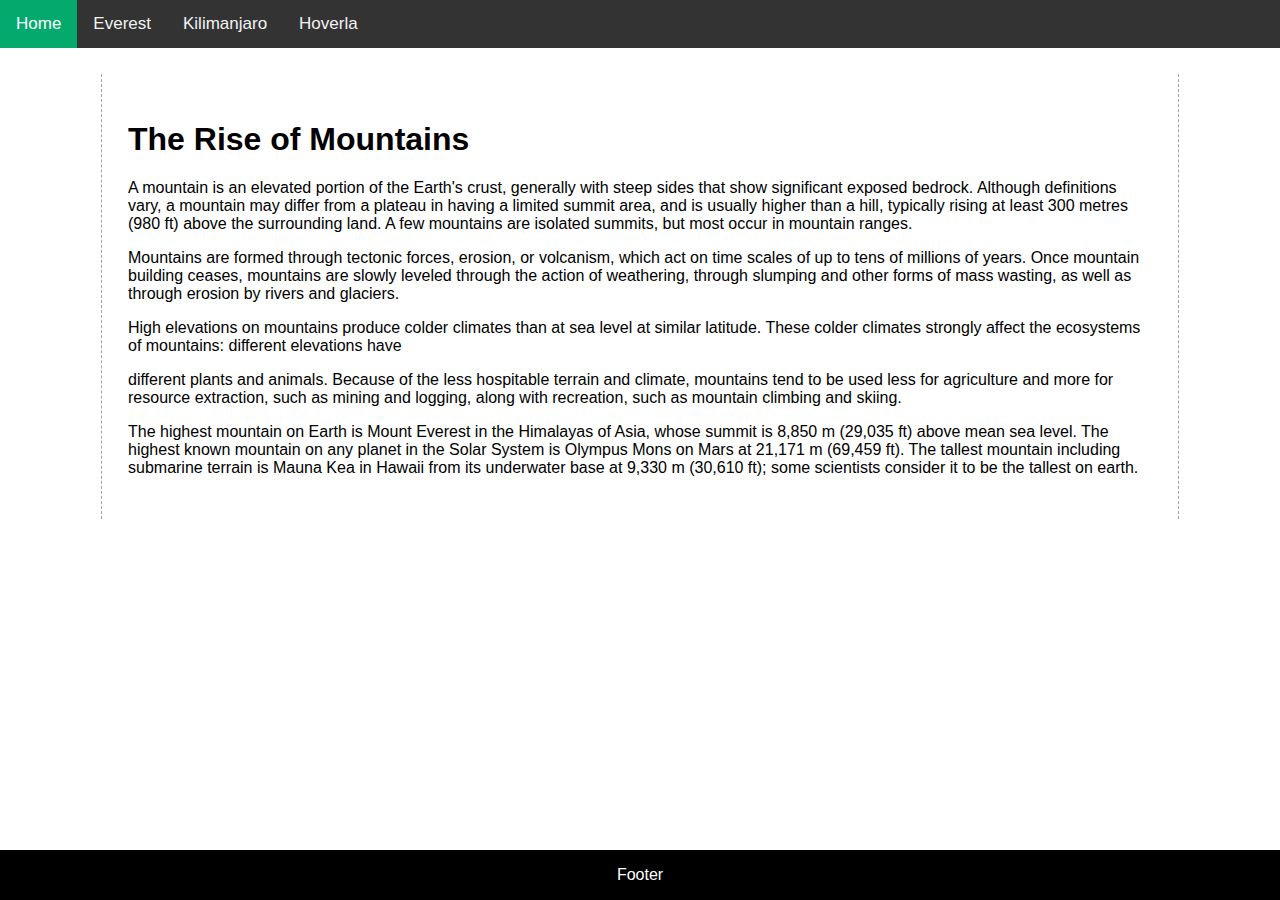
<file: index.html>
<!DOCTYPE html>
<html>
<head>
<meta name="viewport" content="width=device-width, initial-scale=1">
<link rel="stylesheet" href="https://cdnjs.cloudflare.com/ajax/libs/font-awesome/4.7.0/css/font-awesome.min.css">
<link href="css/styles.css" rel="stylesheet">
</head>
<body>
<nav>
<div class="topnav" id="myTopnav">
  <a href="" class="active">Home</a>
  <a href="">Everest</a>
  <a href="">Kilimanjaro</a>
  <a href="">Hoverla</a>


  <!-- do not edit the following code-->
  <a href="javascript:void(0);" class="icon" onclick="myFunction()">
    <i class="fa fa-bars"></i>
  </a>
</div>
</nav>

<main>


<h1>The Rise of Mountains</h1>

<p>A mountain is an elevated portion of the Earth's crust, generally with steep sides that show significant exposed bedrock. Although definitions vary, a mountain may differ from a plateau in having a limited summit area, and is usually higher than a hill, typically rising at least 300 metres (980 ft) above the surrounding land. A few mountains are isolated summits, but most occur in mountain ranges.</p>

  <p></p>Mountains are formed through tectonic forces, erosion, or volcanism, which act on time scales of up to tens of millions of years. Once mountain building ceases, mountains are slowly leveled through the action of weathering, through slumping and other forms of mass wasting, as well as through erosion by rivers and glaciers.</p>
  
  <p></p>High elevations on mountains produce colder climates than at sea level at similar latitude. These colder climates strongly affect the ecosystems of mountains: different elevations have <p>different plants and animals. Because of the less hospitable terrain and climate, mountains tend to be used less for agriculture and more for resource extraction, such as mining and logging, along with recreation, such as mountain climbing and skiing.</p>
  
    <p>The highest mountain on Earth is Mount Everest in the Himalayas of Asia, whose summit is 8,850 m (29,035 ft) above mean sea level. The highest known mountain on any planet in the Solar System is Olympus Mons on Mars at 21,171 m (69,459 ft). The tallest mountain including submarine terrain is Mauna Kea in Hawaii from its underwater base at 9,330 m (30,610 ft); some scientists consider it to be the tallest on earth.</p>



  
</main>

<div class="footer">
  <p>Footer</p>
</div>

<!--javascript controls the responsive menu, do not edit -->
<script src="js/scripts.js"></script>


</body>
</html>
</file>
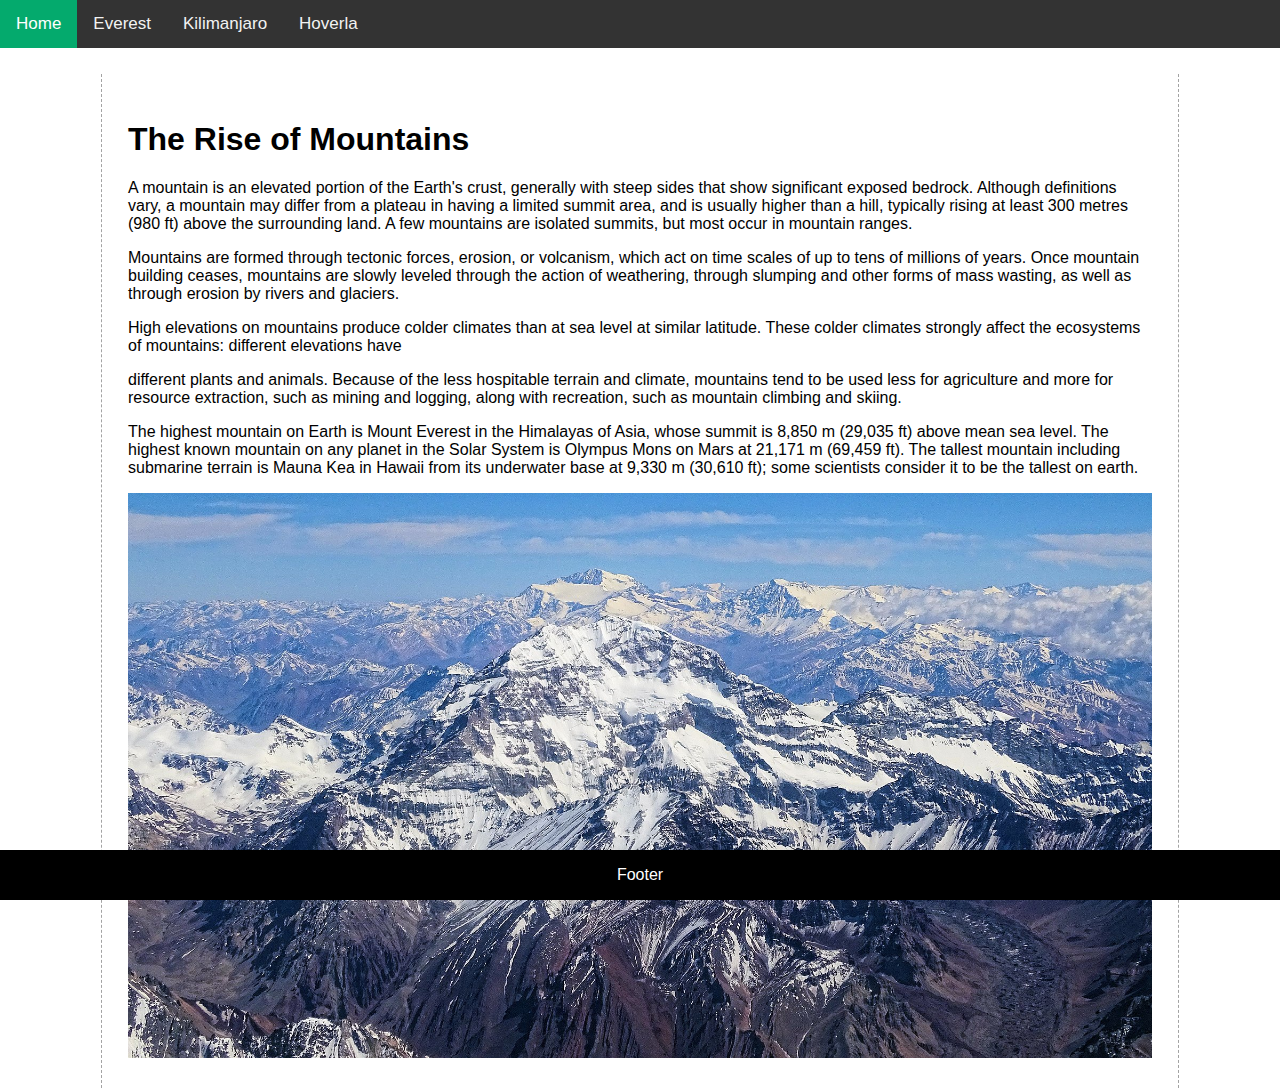
<file: end/index.html>
<!DOCTYPE html>
<html>
<head>
<meta name="viewport" content="width=device-width, initial-scale=1">
<link rel="stylesheet" href="https://cdnjs.cloudflare.com/ajax/libs/font-awesome/4.7.0/css/font-awesome.min.css">
<link href="css/styles.css" rel="stylesheet">
</head>
<body>
<nav>
<div class="topnav" id="myTopnav">
  <a href="index.html" class="active">Home</a>
  <a href="everest.html" >Everest</a>
  <a href="kilimanjaro.html">Kilimanjaro</a>
  <a href="hoverla.html">Hoverla</a>


  <!-- do not edit the following code-->
  <a href="javascript:void(0);" class="icon" onclick="myFunction()">
    <i class="fa fa-bars"></i>
  </a>
</div>
</nav>

<main>


<h1>The Rise of Mountains</h1>

<p>A mountain is an elevated portion of the Earth's crust, generally with steep sides that show significant exposed bedrock. Although definitions vary, a mountain may differ from a plateau in having a limited summit area, and is usually higher than a hill, typically rising at least 300 metres (980 ft) above the surrounding land. A few mountains are isolated summits, but most occur in mountain ranges.</p>

  <p></p>Mountains are formed through tectonic forces, erosion, or volcanism, which act on time scales of up to tens of millions of years. Once mountain building ceases, mountains are slowly leveled through the action of weathering, through slumping and other forms of mass wasting, as well as through erosion by rivers and glaciers.</p>
  
  <p></p>High elevations on mountains produce colder climates than at sea level at similar latitude. These colder climates strongly affect the ecosystems of mountains: different elevations have <p>different plants and animals. Because of the less hospitable terrain and climate, mountains tend to be used less for agriculture and more for resource extraction, such as mining and logging, along with recreation, such as mountain climbing and skiing.</p>
  
    <p>The highest mountain on Earth is Mount Everest in the Himalayas of Asia, whose summit is 8,850 m (29,035 ft) above mean sea level. The highest known mountain on any planet in the Solar System is Olympus Mons on Mars at 21,171 m (69,459 ft). The tallest mountain including submarine terrain is Mauna Kea in Hawaii from its underwater base at 9,330 m (30,610 ft); some scientists consider it to be the tallest on earth.</p>

<img class="mtn-image" src="images/aconcagua.jpg" alt="aconcagua">

  
</main>

<div class="footer">
  <p>Footer</p>
</div>

<!--javascript controls the responsive menu, do not edit -->
<script src="js/scripts.js"></script>


</body>
</html>
</file>
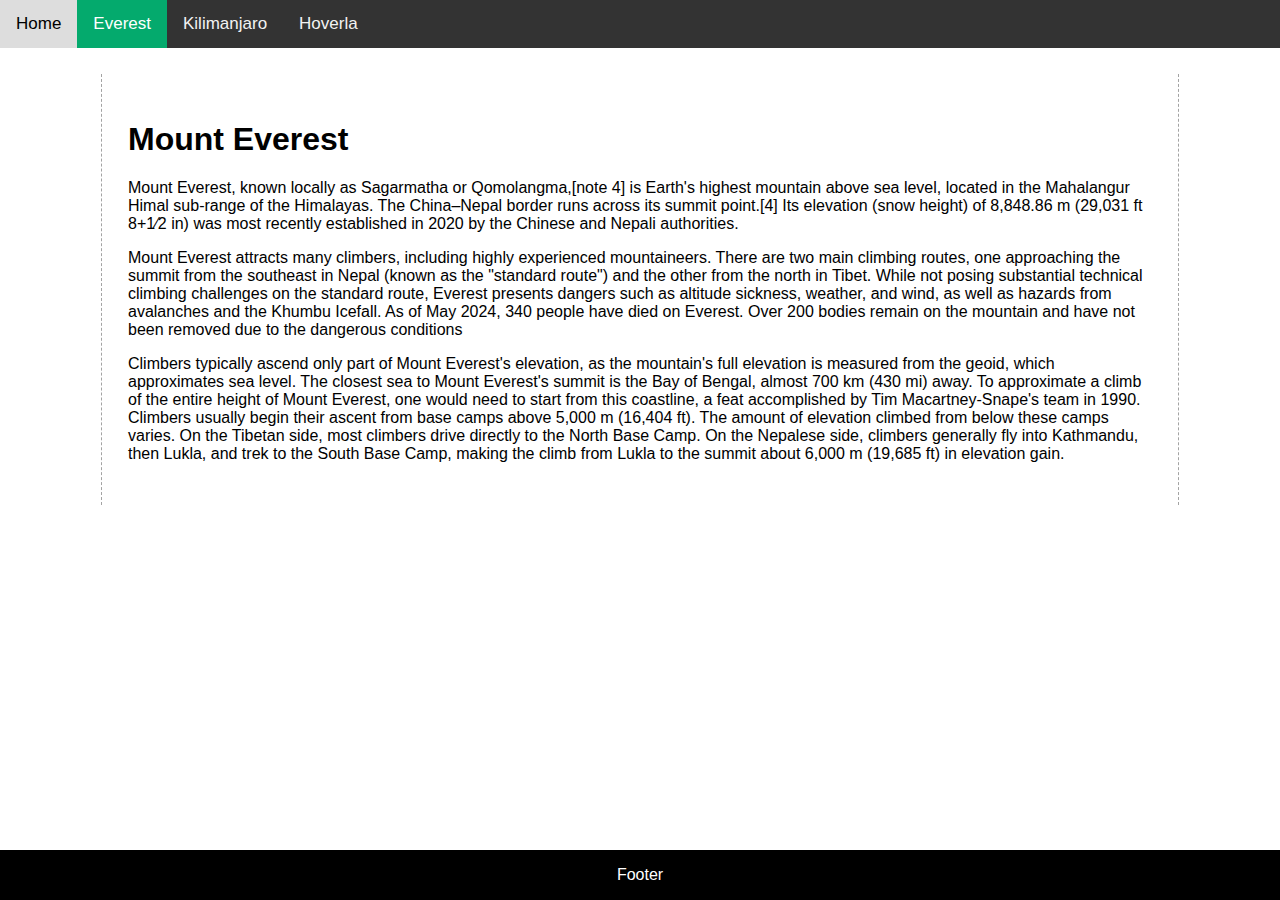
<file: everest.html>
<!DOCTYPE html>
<html>
<head>
<meta name="viewport" content="width=device-width, initial-scale=1">
<link rel="stylesheet" href="https://cdnjs.cloudflare.com/ajax/libs/font-awesome/4.7.0/css/font-awesome.min.css">
<link href="css/styles.css" rel="stylesheet">
</head>
<body>

  <nav>
    <div class="topnav" id="myTopnav">
      <a href="" >Home</a>
      <a href="" class="active">Everest</a>
      <a href="">Kilimanjaro</a>
      <a href="">Hoverla</a>
    
    
      <!-- do not edit the following code-->
      <a href="javascript:void(0);" class="icon" onclick="myFunction()">
        <i class="fa fa-bars"></i>
      </a>
    </div>
    </nav>


<main>

  <h1>Mount Everest</h1>

<p>Mount Everest, known locally as Sagarmatha or Qomolangma,[note 4] is Earth's highest mountain above sea level, located in the Mahalangur Himal sub-range of the Himalayas. The China–Nepal border runs across its summit point.[4] Its elevation (snow height) of 8,848.86 m (29,031 ft 8+1⁄2 in) was most recently established in 2020 by the Chinese and Nepali authorities.</p>

<p>Mount Everest attracts many climbers, including highly experienced mountaineers. There are two main climbing routes, one approaching the summit from the southeast in Nepal (known as the "standard route") and the other from the north in Tibet. While not posing substantial technical climbing challenges on the standard route, Everest presents dangers such as altitude sickness, weather, and wind, as well as hazards from avalanches and the Khumbu Icefall. As of May 2024, 340 people have died on Everest. Over 200 bodies remain on the mountain and have not been removed due to the dangerous conditions</p>

<p>Climbers typically ascend only part of Mount Everest's elevation, as the mountain's full elevation is measured from the geoid, which approximates sea level. The closest sea to Mount Everest's summit is the Bay of Bengal, almost 700 km (430 mi) away. To approximate a climb of the entire height of Mount Everest, one would need to start from this coastline, a feat accomplished by Tim Macartney-Snape's team in 1990. Climbers usually begin their ascent from base camps above 5,000 m (16,404 ft). The amount of elevation climbed from below these camps varies. On the Tibetan side, most climbers drive directly to the North Base Camp. On the Nepalese side, climbers generally fly into Kathmandu, then Lukla, and trek to the South Base Camp, making the climb from Lukla to the summit about 6,000 m (19,685 ft) in elevation gain.</p>
  
</main>

<div class="footer">
  <p>Footer</p>
</div>

<!--javascript controls the responsive menu, do not edit -->
<script src="js/scripts.js"></script>

</body>
</html>
</file>
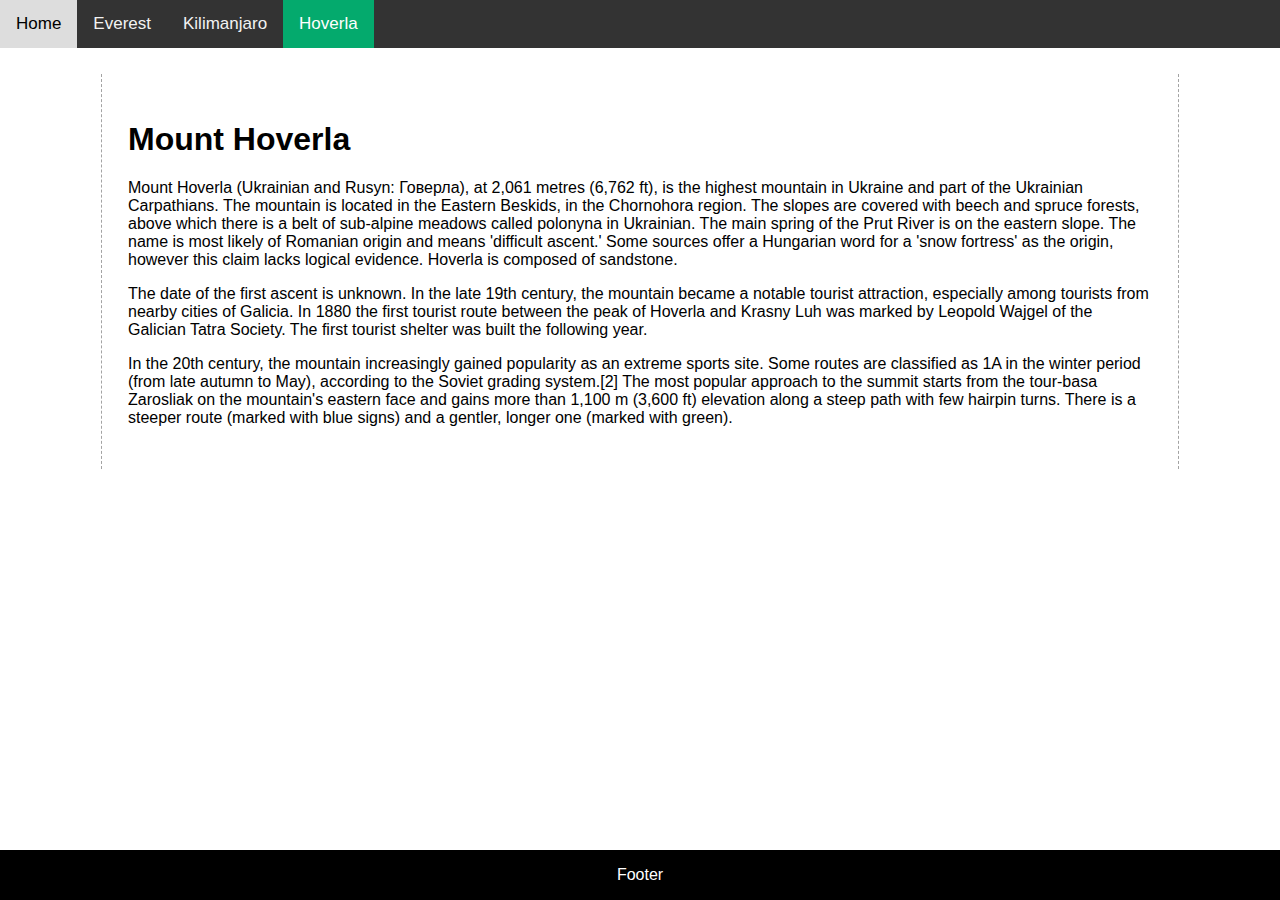
<file: hoverla.html>
<!DOCTYPE html>
<html>
<head>
<meta name="viewport" content="width=device-width, initial-scale=1">
<link rel="stylesheet" href="https://cdnjs.cloudflare.com/ajax/libs/font-awesome/4.7.0/css/font-awesome.min.css">
<link href="css/styles.css" rel="stylesheet">
</head>
<body>

  <nav>
    <div class="topnav" id="myTopnav">
      <a href="">Home</a>
      <a href="">Everest</a>
      <a href="">Kilimanjaro</a>
      <a href="" class="active">Hoverla</a>
    
    
      <!-- do not edit the following code-->
      <a href="javascript:void(0);" class="icon" onclick="myFunction()">
        <i class="fa fa-bars"></i>
      </a>
    </div>
    </nav>

<main>

  <h1>Mount Hoverla</h1>

  <p> Mount Hoverla (Ukrainian and Rusyn: Говерла), at 2,061 metres (6,762 ft), is the highest mountain in Ukraine and part of the Ukrainian Carpathians. The mountain is located in the Eastern Beskids, in the Chornohora region. The slopes are covered with beech and spruce forests, above which there is a belt of sub-alpine meadows called polonyna in Ukrainian. The main spring of the Prut River is on the eastern slope. The name is most likely of Romanian origin and means 'difficult ascent.' Some sources offer a Hungarian word for a 'snow fortress' as the origin, however this claim lacks logical evidence. Hoverla is composed of sandstone.</p>

  <p>The date of the first ascent is unknown. In the late 19th century, the mountain became a notable tourist attraction, especially among tourists from nearby cities of Galicia. In 1880 the first tourist route between the peak of Hoverla and Krasny Luh was marked by Leopold Wajgel of the Galician Tatra Society. The first tourist shelter was built the following year.</p>

  <p>In the 20th century, the mountain increasingly gained popularity as an extreme sports site. Some routes are classified as 1A in the winter period (from late autumn to May), according to the Soviet grading system.[2] The most popular approach to the summit starts from the tour-basa Zarosliak on the mountain's eastern face and gains more than 1,100 m (3,600 ft) elevation along a steep path with few hairpin turns. There is a steeper route (marked with blue signs) and a gentler, longer one (marked with green).</p>
  
</main>

<div class="footer">
  <p>Footer</p>
</div>

<!--javascript controls the responsive menu, do not edit -->
<script src="js/scripts.js"></script>

</body>
</html>
</file>
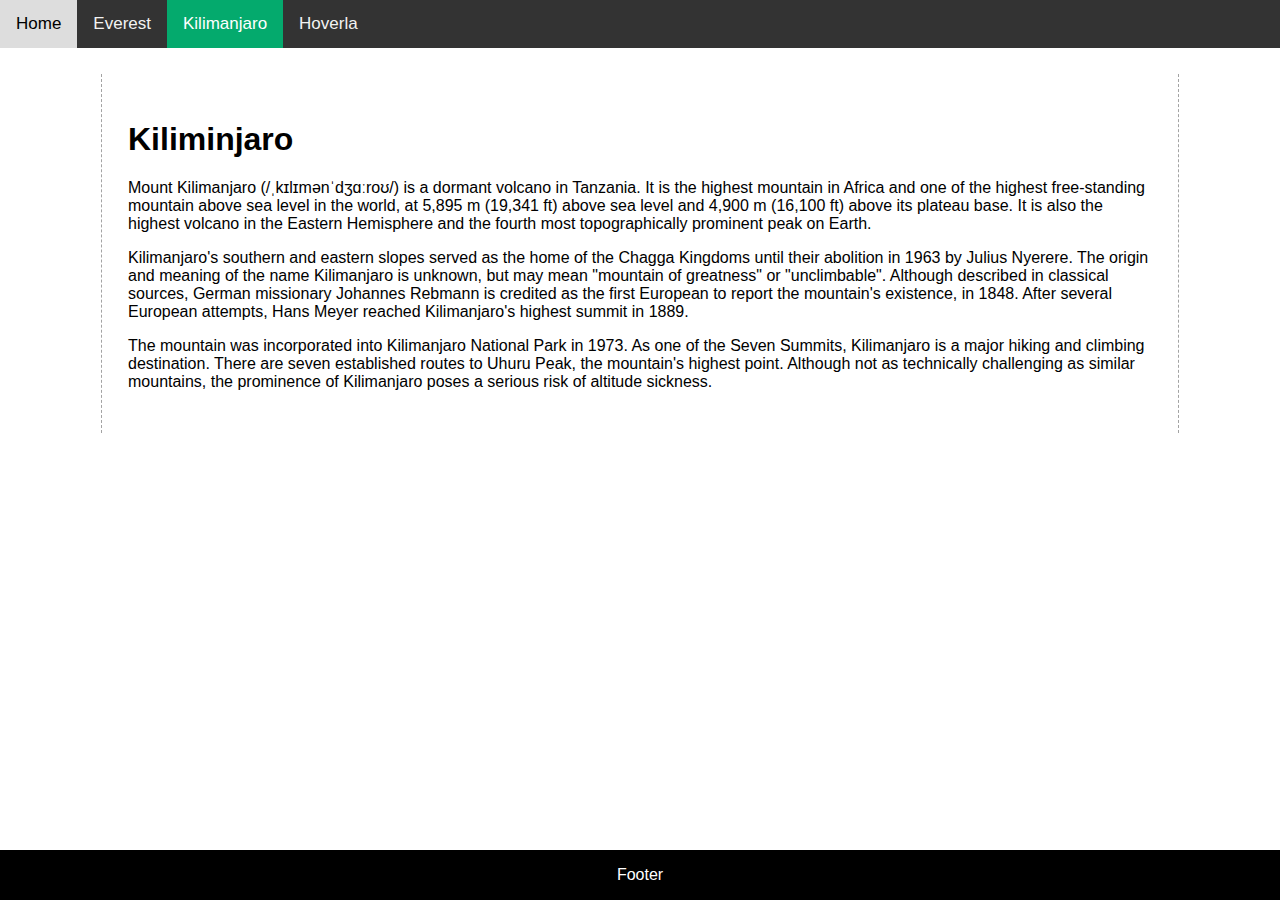
<file: kilimanjaro.html>
<!DOCTYPE html>
<html>
<head>
<meta name="viewport" content="width=device-width, initial-scale=1">
<link rel="stylesheet" href="https://cdnjs.cloudflare.com/ajax/libs/font-awesome/4.7.0/css/font-awesome.min.css">
<link href="css/styles.css" rel="stylesheet">
</head>
<body>
  <nav>
    <div class="topnav" id="myTopnav">
      <a href="">Home</a>
      <a href="">Everest</a>
      <a href="" class="active">Kilimanjaro</a>
      <a href="">Hoverla</a>
    
    
      <!-- do not edit the following code-->
      <a href="javascript:void(0);" class="icon" onclick="myFunction()">
        <i class="fa fa-bars"></i>
      </a>
    </div>
    </nav>




<main>

<h1>Kiliminjaro</h1>

<p>Mount Kilimanjaro (/ˌkɪlɪmənˈdʒɑːroʊ/) is a dormant volcano in Tanzania. It is the highest mountain in Africa and one of the highest free-standing mountain above sea level in the world, at 5,895 m (19,341 ft) above sea level and 4,900 m (16,100 ft) above its plateau base. It is also the highest volcano in the Eastern Hemisphere and the fourth most topographically prominent peak on Earth.</p>

<p>Kilimanjaro's southern and eastern slopes served as the home of the Chagga Kingdoms until their abolition in 1963 by Julius Nyerere. The origin and meaning of the name Kilimanjaro is unknown, but may mean "mountain of greatness" or "unclimbable". Although described in classical sources, German missionary Johannes Rebmann is credited as the first European to report the mountain's existence, in 1848. After several European attempts, Hans Meyer reached Kilimanjaro's highest summit in 1889.</p>

<p>The mountain was incorporated into Kilimanjaro National Park in 1973. As one of the Seven Summits, Kilimanjaro is a major hiking and climbing destination. There are seven established routes to Uhuru Peak, the mountain's highest point. Although not as technically challenging as similar mountains, the prominence of Kilimanjaro poses a serious risk of altitude sickness.</p>

  
</main>

<div class="footer">
  <p>Footer</p>
</div>

<!--javascript controls the responsive menu, do not edit -->
<script src="js/scripts.js"></script>

</body>
</html>
</file>
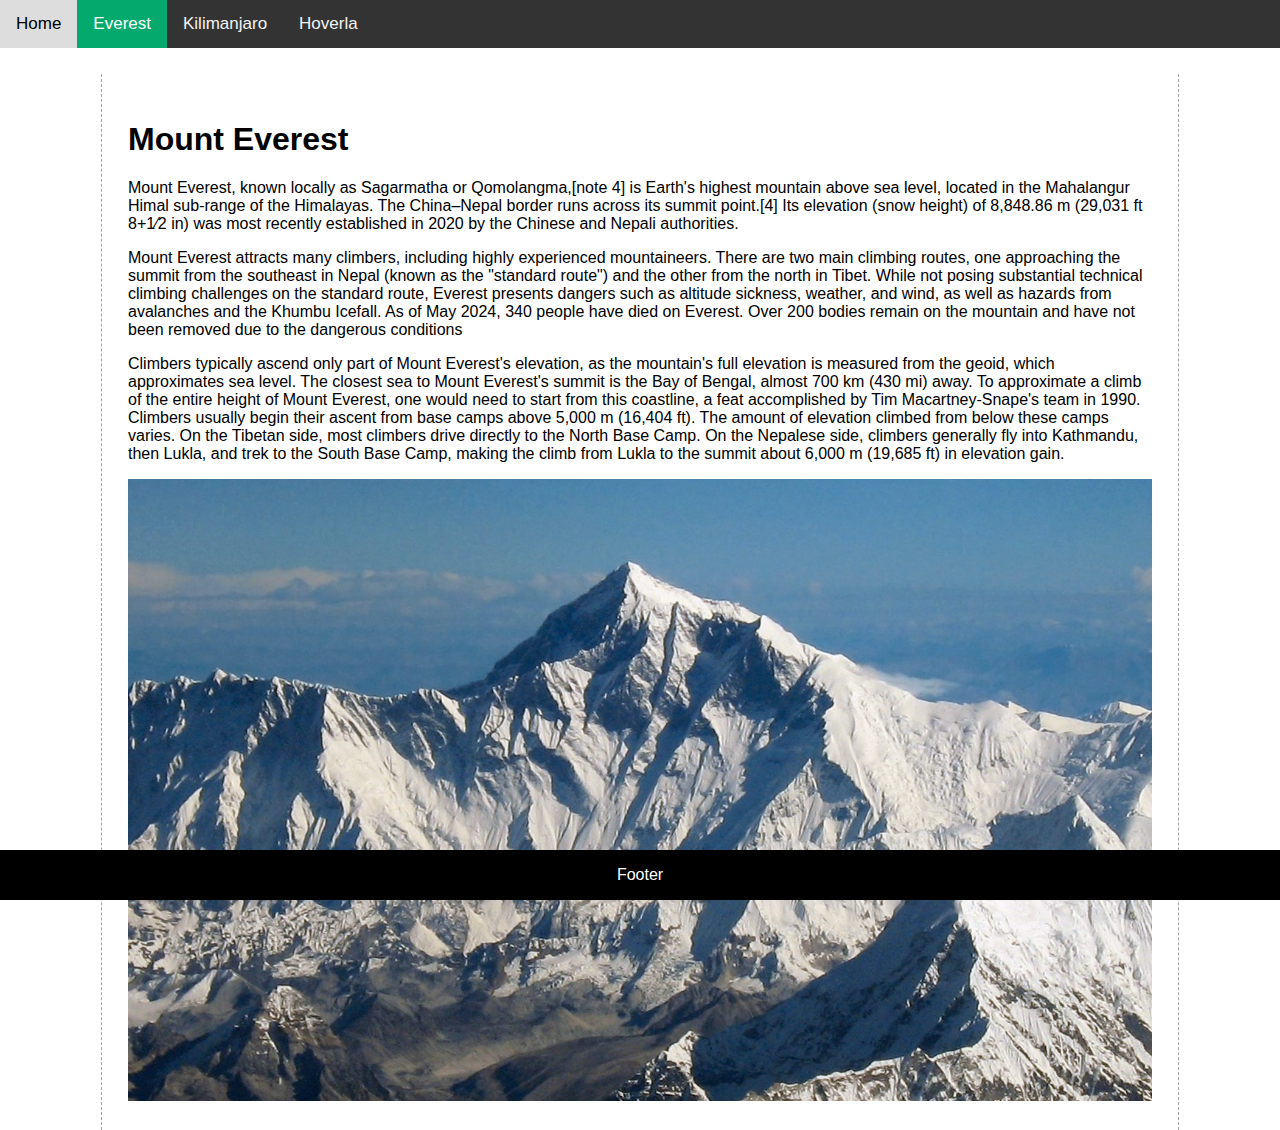
<file: end/everest.html>
<!DOCTYPE html>
<html>
<head>
<meta name="viewport" content="width=device-width, initial-scale=1">
<link rel="stylesheet" href="https://cdnjs.cloudflare.com/ajax/libs/font-awesome/4.7.0/css/font-awesome.min.css">
<link href="css/styles.css" rel="stylesheet">
</head>
<body>

  <nav>
    <div class="topnav" id="myTopnav">
      <a href="index.html" >Home</a>
      <a href="everest.html" class="active">Everest</a>
      <a href="kilimanjaro.html">Kilimanjaro</a>
      <a href="hoverla.html">Hoverla</a>
    
    
      <!-- do not edit the following code-->
      <a href="javascript:void(0);" class="icon" onclick="myFunction()">
        <i class="fa fa-bars"></i>
      </a>
    </div>
    </nav>


<main>

  <h1>Mount Everest</h1>

<p>Mount Everest, known locally as Sagarmatha or Qomolangma,[note 4] is Earth's highest mountain above sea level, located in the Mahalangur Himal sub-range of the Himalayas. The China–Nepal border runs across its summit point.[4] Its elevation (snow height) of 8,848.86 m (29,031 ft 8+1⁄2 in) was most recently established in 2020 by the Chinese and Nepali authorities.</p>

<p>Mount Everest attracts many climbers, including highly experienced mountaineers. There are two main climbing routes, one approaching the summit from the southeast in Nepal (known as the "standard route") and the other from the north in Tibet. While not posing substantial technical climbing challenges on the standard route, Everest presents dangers such as altitude sickness, weather, and wind, as well as hazards from avalanches and the Khumbu Icefall. As of May 2024, 340 people have died on Everest. Over 200 bodies remain on the mountain and have not been removed due to the dangerous conditions</p>

<p>Climbers typically ascend only part of Mount Everest's elevation, as the mountain's full elevation is measured from the geoid, which approximates sea level. The closest sea to Mount Everest's summit is the Bay of Bengal, almost 700 km (430 mi) away. To approximate a climb of the entire height of Mount Everest, one would need to start from this coastline, a feat accomplished by Tim Macartney-Snape's team in 1990. Climbers usually begin their ascent from base camps above 5,000 m (16,404 ft). The amount of elevation climbed from below these camps varies. On the Tibetan side, most climbers drive directly to the North Base Camp. On the Nepalese side, climbers generally fly into Kathmandu, then Lukla, and trek to the South Base Camp, making the climb from Lukla to the summit about 6,000 m (19,685 ft) in elevation gain.</p>

<img class="mtn-image" src="images/mount_everest.jpg" alt="mount_everest>"
  
</main>

<div class="footer">
  <p>Footer</p>
</div>

<!--javascript controls the responsive menu, do not edit -->
<script src="js/scripts.js"></script>

</body>
</html>
</file>
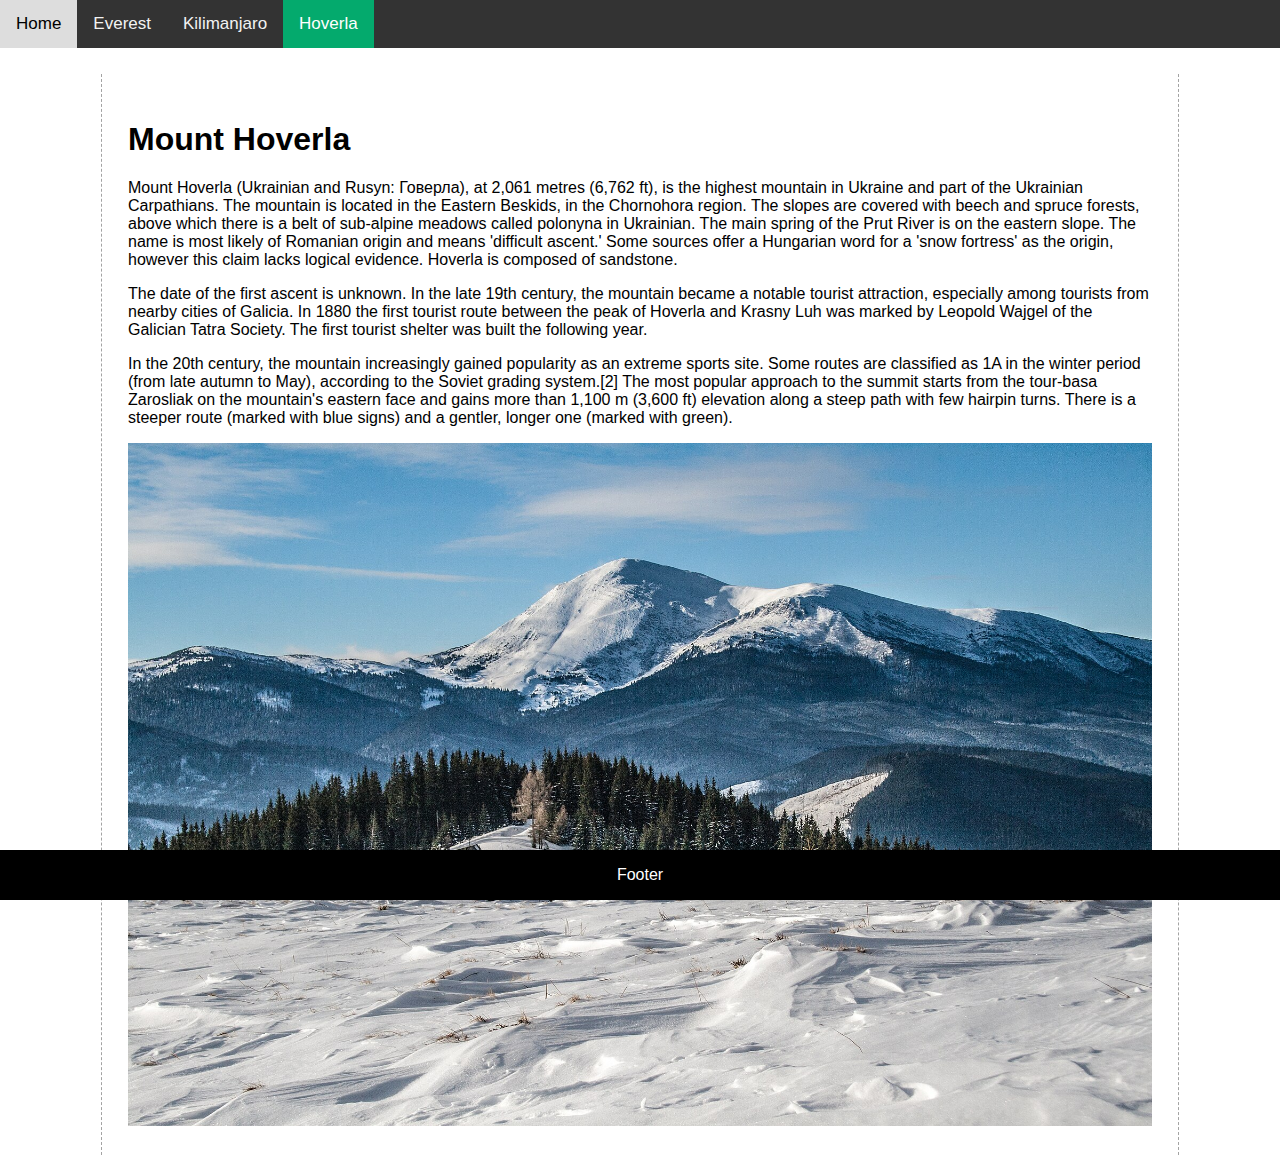
<file: end/hoverla.html>
<!DOCTYPE html>
<html>
<head>
<meta name="viewport" content="width=device-width, initial-scale=1">
<link rel="stylesheet" href="https://cdnjs.cloudflare.com/ajax/libs/font-awesome/4.7.0/css/font-awesome.min.css">
<link href="css/styles.css" rel="stylesheet">
</head>
<body>

  <nav>
    <div class="topnav" id="myTopnav">
      <a href="index.html" >Home</a>
      <a href="everest.html" >Everest</a>
      <a href="kilimanjaro.html">Kilimanjaro</a>
      <a href="hoverla.html" class="active">Hoverla</a>
    
    
      <!-- do not edit the following code-->
      <a href="javascript:void(0);" class="icon" onclick="myFunction()">
        <i class="fa fa-bars"></i>
      </a>
    </div>
    </nav>

<main>

  <h1>Mount Hoverla</h1>

  <p> Mount Hoverla (Ukrainian and Rusyn: Говерла), at 2,061 metres (6,762 ft), is the highest mountain in Ukraine and part of the Ukrainian Carpathians. The mountain is located in the Eastern Beskids, in the Chornohora region. The slopes are covered with beech and spruce forests, above which there is a belt of sub-alpine meadows called polonyna in Ukrainian. The main spring of the Prut River is on the eastern slope. The name is most likely of Romanian origin and means 'difficult ascent.' Some sources offer a Hungarian word for a 'snow fortress' as the origin, however this claim lacks logical evidence. Hoverla is composed of sandstone.</p>

  <p>The date of the first ascent is unknown. In the late 19th century, the mountain became a notable tourist attraction, especially among tourists from nearby cities of Galicia. In 1880 the first tourist route between the peak of Hoverla and Krasny Luh was marked by Leopold Wajgel of the Galician Tatra Society. The first tourist shelter was built the following year.</p>

  <p>In the 20th century, the mountain increasingly gained popularity as an extreme sports site. Some routes are classified as 1A in the winter period (from late autumn to May), according to the Soviet grading system.[2] The most popular approach to the summit starts from the tour-basa Zarosliak on the mountain's eastern face and gains more than 1,100 m (3,600 ft) elevation along a steep path with few hairpin turns. There is a steeper route (marked with blue signs) and a gentler, longer one (marked with green).</p>
  <img class="mtn-image" src="images/hoverla.jpg" alt="hoverla">
</main>

<div class="footer">
  <p>Footer</p>
</div>

<!--javascript controls the responsive menu, do not edit -->
<script src="js/scripts.js"></script>

</body>
</html>
</file>
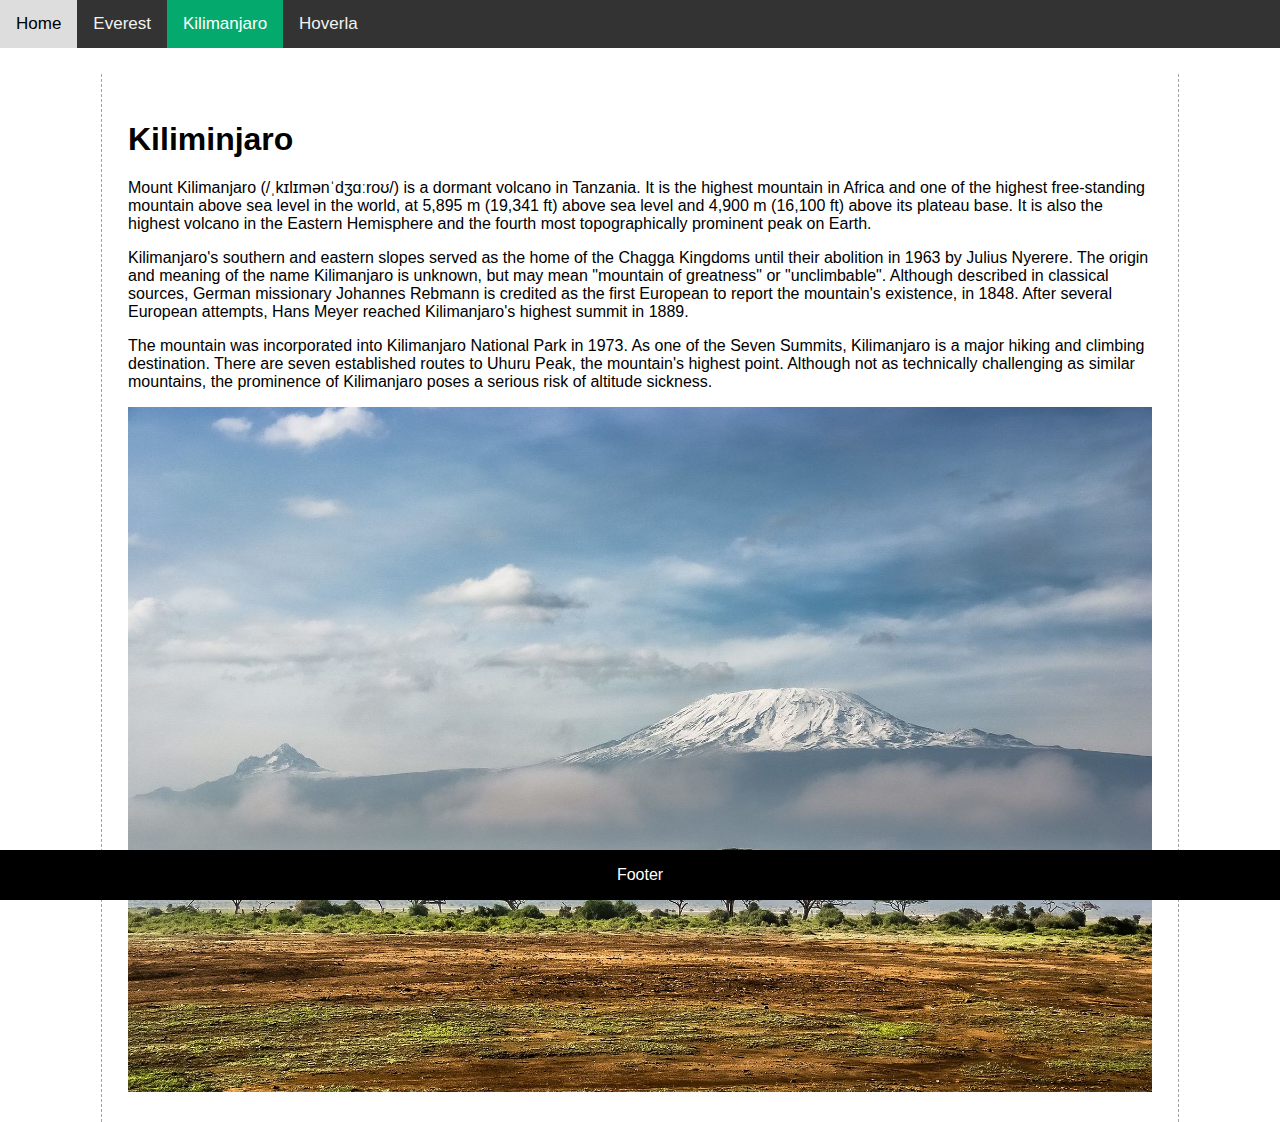
<file: end/kilimanjaro.html>
<!DOCTYPE html>
<html>
<head>
<meta name="viewport" content="width=device-width, initial-scale=1">
<link rel="stylesheet" href="https://cdnjs.cloudflare.com/ajax/libs/font-awesome/4.7.0/css/font-awesome.min.css">
<link href="css/styles.css" rel="stylesheet">
</head>
<body>
  <nav>
    <div class="topnav" id="myTopnav">
      <a href="index.html" >Home</a>
      <a href="everest.html" >Everest</a>
      <a href="kilimanjaro.html" class="active">Kilimanjaro</a>
      <a href="hoverla.html">Hoverla</a>
    
    
      <!-- do not edit the following code-->
      <a href="javascript:void(0);" class="icon" onclick="myFunction()">
        <i class="fa fa-bars"></i>
      </a>
    </div>
    </nav>




<main>

<h1>Kiliminjaro</h1>

<p>Mount Kilimanjaro (/ˌkɪlɪmənˈdʒɑːroʊ/) is a dormant volcano in Tanzania. It is the highest mountain in Africa and one of the highest free-standing mountain above sea level in the world, at 5,895 m (19,341 ft) above sea level and 4,900 m (16,100 ft) above its plateau base. It is also the highest volcano in the Eastern Hemisphere and the fourth most topographically prominent peak on Earth.</p>

<p>Kilimanjaro's southern and eastern slopes served as the home of the Chagga Kingdoms until their abolition in 1963 by Julius Nyerere. The origin and meaning of the name Kilimanjaro is unknown, but may mean "mountain of greatness" or "unclimbable". Although described in classical sources, German missionary Johannes Rebmann is credited as the first European to report the mountain's existence, in 1848. After several European attempts, Hans Meyer reached Kilimanjaro's highest summit in 1889.</p>

<p>The mountain was incorporated into Kilimanjaro National Park in 1973. As one of the Seven Summits, Kilimanjaro is a major hiking and climbing destination. There are seven established routes to Uhuru Peak, the mountain's highest point. Although not as technically challenging as similar mountains, the prominence of Kilimanjaro poses a serious risk of altitude sickness.</p>
<img class="mtn-image" src="images/kilimanjaro.jpg" alt="kilimanjaro">
  
</main>

<div class="footer">
  <p>Footer</p>
</div>

<!--javascript controls the responsive menu, do not edit -->
<script src="js/scripts.js"></script>

</body>
</html>
</file>
<file: css/styles.css>
body {
    margin: 0;
    font-family: Arial, Helvetica, sans-serif;
  }
  
  .topnav {
    overflow: hidden;
    background-color: #333;
  }
  
  .topnav a {
    float: left;
    display: block;
    color: #f2f2f2;
    text-align: center;
    padding: 14px 16px;
    text-decoration: none;
    font-size: 17px;
  }
  
  .topnav a:hover {
    background-color: #ddd;
    color: black;
  }
  
  .topnav a.active {
    background-color: #04AA6D;
    color: white;
  }
  
  .topnav .icon {
    display: none;
  }

main{


  width:80%;
  margin:2% auto 0;
  border-left: 1px dashed #a3a3a3;
  border-right: 1px dashed #a3a3a3;;
  padding:2%;
}

.footer {
  position: fixed;
  left: 0;
  bottom: 0;
  width: 100%;
  background-color: #000000;
  color: white;
  text-align: center;
}




  
  @media screen and (max-width: 600px) {
    .topnav a:not(:first-child) {display: none;}
    .topnav a.icon {
      float: right;
      display: block;
    }
  }
  
  @media screen and (max-width: 600px) {
    .topnav.responsive {position: relative;}
    .topnav.responsive .icon {
      position: absolute;
      right: 0;
      top: 0;
    }
    .topnav.responsive a {
      float: none;
      display: block;
      text-align: left;
    }
  }
</file>
<file: end/css/styles.css>
body {
    margin: 0;
    font-family: Arial, Helvetica, sans-serif;
  }
  
  .topnav {
    overflow: hidden;
    background-color: #333;
  }
  
  .topnav a {
    float: left;
    display: block;
    color: #f2f2f2;
    text-align: center;
    padding: 14px 16px;
    text-decoration: none;
    font-size: 17px;
  }
  
  .topnav a:hover {
    background-color: #ddd;
    color: black;
  }
  
  .topnav a.active {
    background-color: #04AA6D;
    color: white;
  }
  
  .topnav .icon {
    display: none;
  }

main{


  width:80%;
  margin:2% auto 0;
  border-left: 1px dashed #a3a3a3;
  border-right: 1px dashed #a3a3a3;;
  padding:2%;
}

.mtn-image{
  
  width:100%;
  height:auto;
}

.footer {
  position: fixed;
  left: 0;
  bottom: 0;
  width: 100%;
  background-color: #000000;
  color: white;
  text-align: center;
}




  
  @media screen and (max-width: 600px) {
    .topnav a:not(:first-child) {display: none;}
    .topnav a.icon {
      float: right;
      display: block;
    }
  }
  
  @media screen and (max-width: 600px) {
    .topnav.responsive {position: relative;}
    .topnav.responsive .icon {
      position: absolute;
      right: 0;
      top: 0;
    }
    .topnav.responsive a {
      float: none;
      display: block;
      text-align: left;
    }
  }
</file>
